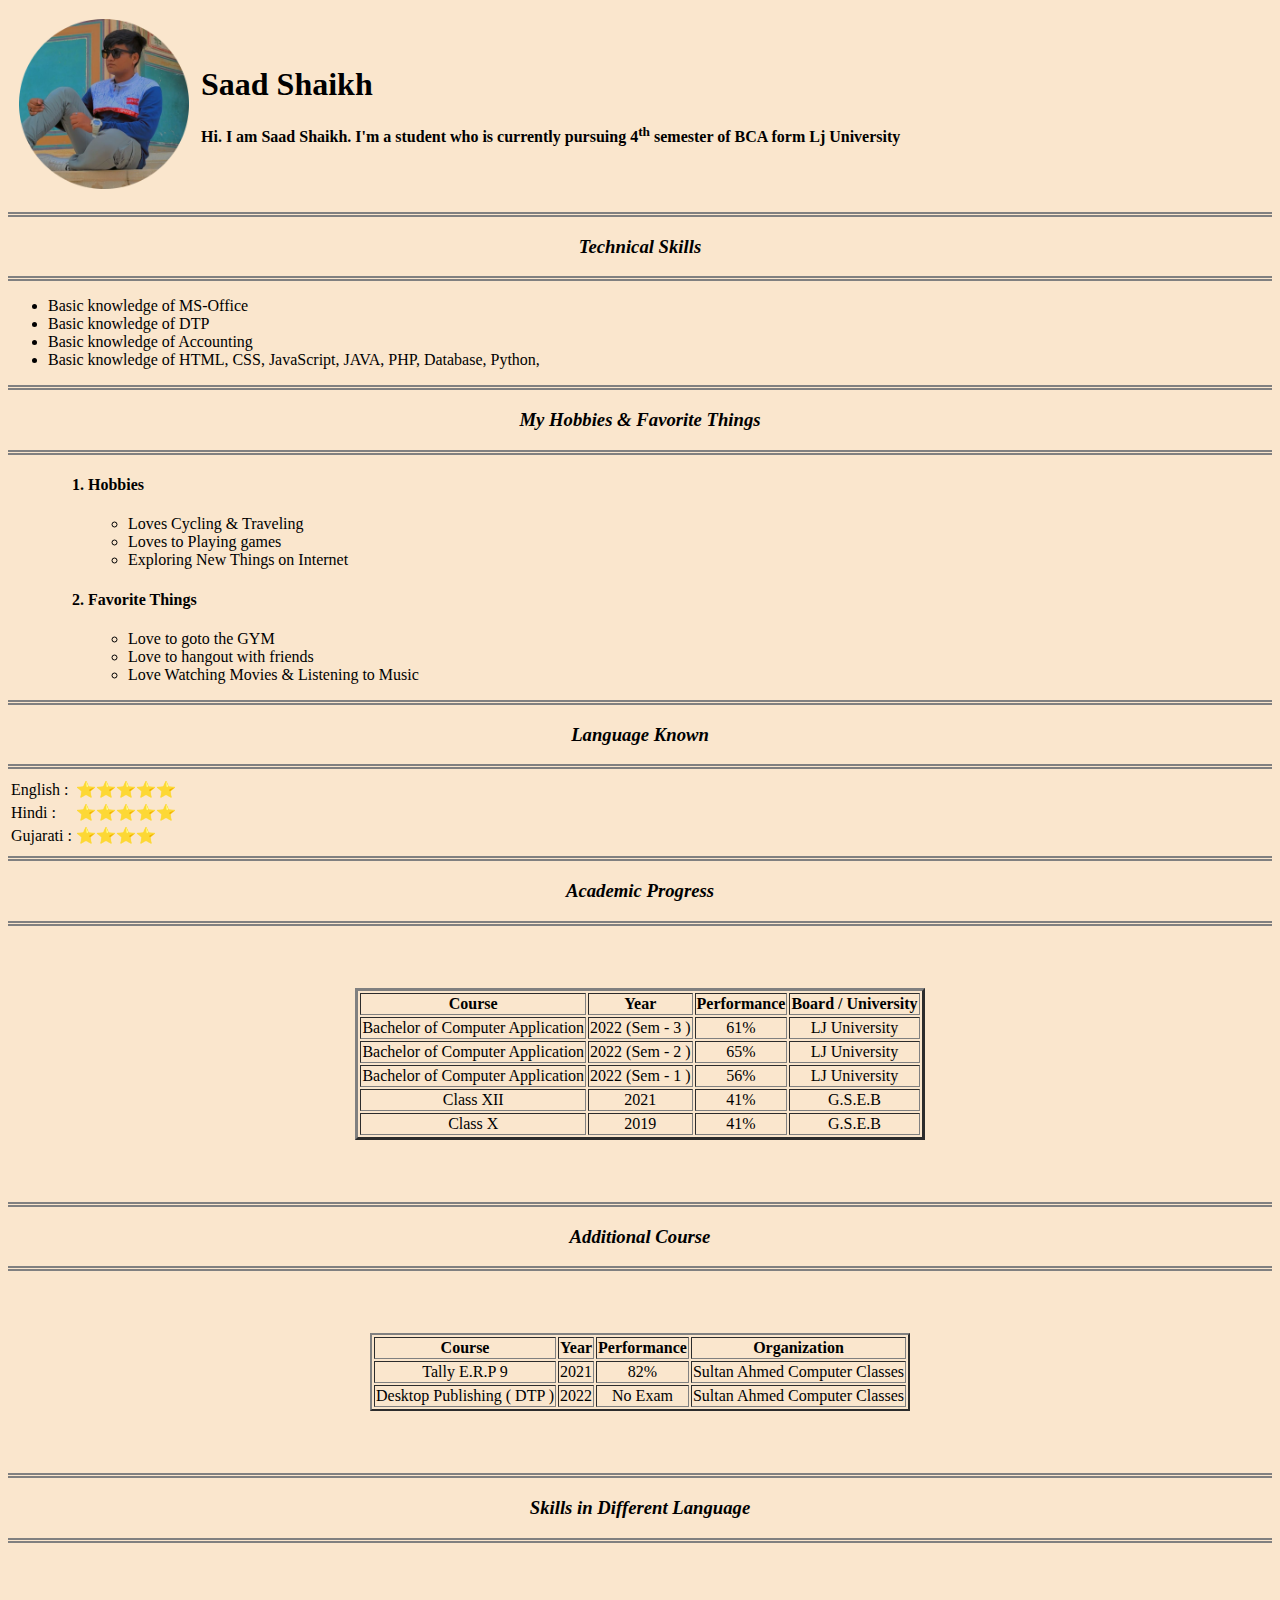
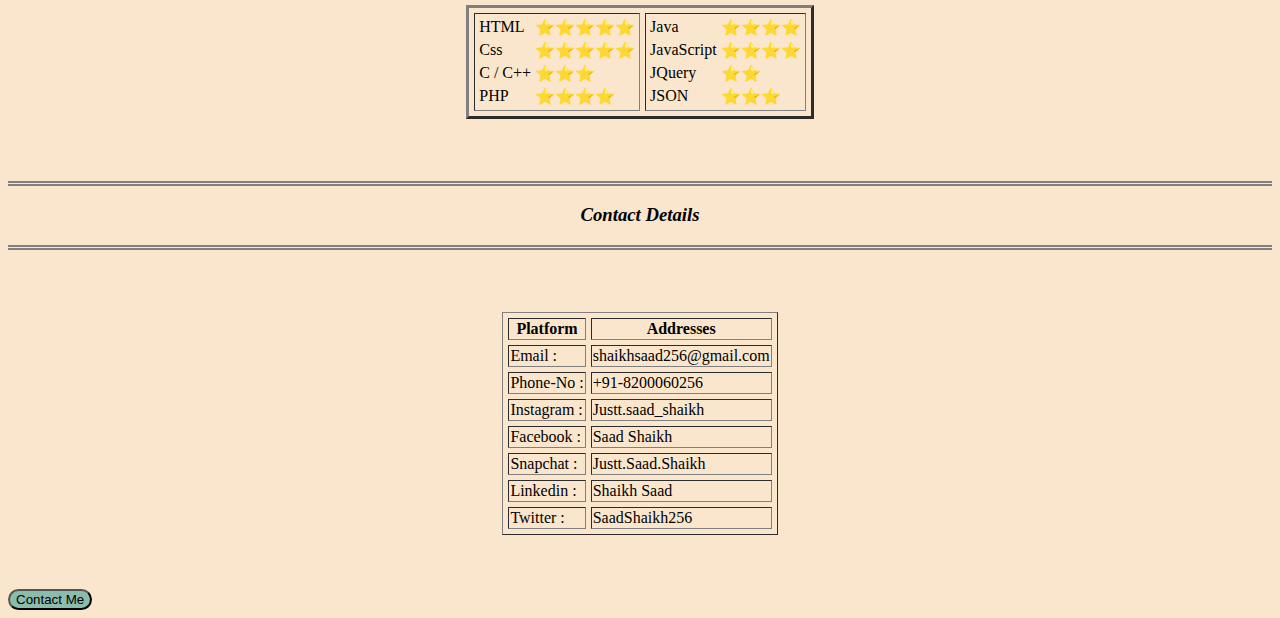
<file: index.html>
<!DOCTYPE html>
<html lang="en">

<head>

    <meta charset="UTF-8">
    <meta http-equiv="X-UA-Compatible" content="IE=edge">
    <meta name="viewport" content="width=device-width, initial-scale=1.0">

    <title> 😎 Saad's Personal Website</title>
    <link rel="stylesheet" href="Css.css">
    <link rel="Website icon " type='png' href="Saad_Profile_Picture.png">

</head>

<body>

    <!-- Profile Image  -->

    <profile>
        <table cellspacing="10">
            <tr>
                <td> <img src="Saad_Profile_Picture.png" alt=" Saad's Profile Picture"></td>
                <td>
                    <h1>Saad Shaikh</h1>
                    <h4>
                        <p> Hi. I am Saad Shaikh. I'm a student who is currently pursuing 4<sup>th</sup> semester of BCA
                            form
                            <a href="https://www.ljku.edu.in/program/computer-applications-mca-imca-m-sc-it-5"> Lj
                                University
                        </p>
                        </a>
                    </h4>
                </td>
            </tr>
        </table>
    </profile>

    <hr>


    <!-- Technical Skills -->

    <technical>

        <h3>Technical Skills </h3>
        <hr>
        <ul>
            <li>Basic knowledge of <a href="https://www.office.com/"> MS-Office </li></a>
            <li>Basic knowledge of DTP </li>
            <li>Basic knowledge of Accounting </li>
            <li>Basic knowledge of
                <a href="https://html.com/"> HTML,</a>
                <a href="https://www.w3.org/Style/CSS/Overview.en.html"> CSS,</a>
                <a href="https://www.javascript.com/"> JavaScript,</a>
                <a href="https://www.java.com/en/"> JAVA,</a>
                <a href="https://www.php.net/"> PHP,</a>
                <a href="https://www.mysql.com/"> Database,</a>
                <a href="https://www.python.org/"> Python,</a>
            </li>
        </ul>

    </technical>

    <hr>

    <!-- Hobbies & Favorite things -->

    <hobby>
        <h3>My Hobbies & Favorite Things </h3>
        <hr>

        <ul>
            <ol>
                <h4>
                    <li> Hobbies </li>
                </h4>
                <ul type="circle">
                    <li> Loves Cycling & Traveling </li>
                    <li> Loves to Playing games </li>
                    <li> Exploring New Things on Internet </li>

                </ul>
                <h4>
                    <li> Favorite Things </li>
                </h4>
                <ul type="circle">
                    <li> Love to goto the GYM</li>
                    <li> Love to hangout with friends </li>
                    <li> Love Watching Movies & Listening to Music </li>
                </ul>
            </ol>
        </ul>

    </hobby>

    <hr>

    <!-- Language Known -->

    <language>

        <h3>Language Known </h3>
        <hr>

        <table class="language">
            <tr>
                <td>English :</td>
                <td>⭐⭐⭐⭐⭐</td>
            </tr>
            <tr>
                <td>Hindi :</td>
                <td>⭐⭐⭐⭐⭐</td>
            </tr>
            <tr>
                <td>Gujarati :</td>
                <td>⭐⭐⭐⭐</td>
            </tr>
        </table>

    </language>

    <hr>

    <!-- Academic Progress-->

    <academic>

        <h3>Academic Progress</h3>
        <hr>
        <br><br><br>
        <table align="center" border="3" class='tab'>
            <thead>

                <tr>
                    <th>Course</th>
                    <th>Year</th>
                    <th>Performance</th>
                    <th>Board / University</th>
                </tr>
            </thead>
            <tr>
                <td>Bachelor of Computer Application</td>
                <td>2022 (Sem - 3 )</td>
                <td> 61% </td>
                <td>LJ University</td>
            </tr>
            <tr>
                <td>Bachelor of Computer Application</td>
                <td>2022 (Sem - 2 )</td>
                <td> 65% </td>
                <td>LJ University</td>
            </tr>
            <tr>
                <td>Bachelor of Computer Application</td>
                <td>2022 (Sem - 1 )</td>
                <td> 56% </td>
                <td>LJ University</td>
            </tr>
            <tr>
                <td>Class XII</td>
                <td>2021</td>
                <td> 41% </td>
                <td>G.S.E.B</td>
            </tr>
            <tr>
                <td>Class X</td>
                <td>2019</td>
                <td>41% </td>
                <td>G.S.E.B</td>
            </tr>

        </table>
        <br><br><br>

    </academic>

    <hr>

    <!-- Additional Course -->

    <Additional>


        <h3>Additional Course</h3>
        <hr>

        <br><br><br>
        <table align="center" border="2" class='tab'>

            <thead>
                <tr>
                    <th>Course</th>
                    <th>Year</th>
                    <th>Performance</th>
                    <th>Organization</th>
                </tr>
            </thead>
            <tr>
                <td>Tally E.R.P 9</td>
                <td>2021</td>
                <td>82%</td>
                <td>Sultan Ahmed Computer Classes</td>
            </tr>
            <tr>
                <td>Desktop Publishing ( DTP )</td>
                <td>2022</td>
                <td>No Exam </td>
                <td>Sultan Ahmed Computer Classes</td>
            </tr>
        </table>
        <br><br><br>

    </Additional>

    <!-- Language Known in programing -->

    <language>

        <hr>
        <h3>Skills in Different Language</h3>
        <hr>
        <br><br><br>
        <table cellspacing="5px" , border="3px" align="center">
            <tr>
                <td>
                    <table>
                        <tr>
                            <td>HTML</td>
                            <td>⭐⭐⭐⭐⭐</td>
                        </tr>
                        <tr>
                            <td>Css</td>
                            <td>⭐⭐⭐⭐⭐</td>
                        </tr>
                        <tr>
                            <td>C / C++</td>
                            <td>⭐⭐⭐</td>
                        </tr>
                        <tr>
                            <td>PHP</td>
                            <td>⭐⭐⭐⭐</td>
                        </tr>
                    </table>
                </td>
                <td>
                    <table>
                        <tr>
                            <td>Java</td>
                            <td>⭐⭐⭐⭐</td>
                        </tr>
                        <tr>
                            <td>JavaScript</td>
                            <td>⭐⭐⭐⭐</td>
                        </tr>
                        <tr>
                            <td>JQuery</td>
                            <td>⭐⭐</td>
                        </tr>
                        <tr>
                            <td>JSON</td>
                            <td>⭐⭐⭐</td>
                        </tr>
                    </table>
                </td>
            </tr>
        </table>
        <br><br><br>

    </language>

    <!-- Contact Information -->
    
    <contact>

        <hr>
        <h3>Contact Details </h3>
        <hr>
        <br><br><br>
        <table border="1" , cellspacing="5" align="center">
            <thead>
                <tr>
                    <th>Platform </th>
                    <th>Addresses</th>
                </tr>
            </thead>
            <tbody>
                <tr>
                    <td>Email :</td>
                    <td><a href="mailto:shaikhsaad256@gmail.com">shaikhsaad256@gmail.com</a></td>
                </tr>
                <tr>
                    <td>Phone-No :</td>
                    <td><a href="Tel:+91 8200060256">+91-8200060256</a></td>
                </tr>
                <tr>
                    <td>Instagram :</td>
                    <td><a href="https://www.instagram.com/Justt.saad_shaikh/" target="_blank">Justt.saad_shaikh</a>
                    </td>
                </tr>
                <tr>
                    <td>Facebook :</td>
                    <td><a href="https://www.facebook.com/shaikh.saad.165/" target="_blank">Saad Shaikh</a></td>
                </tr>
                <tr>
                    <td>Snapchat :</td>
                    <td><a href="https://t.snapchat.com/40t19sZw" target="_blank">Justt.Saad.Shaikh</a></td>
                </tr>
                <tr>
                    <td>Linkedin : </td>
                    <td><a
                            href="https://www.linkedin.com/in/shaikh-saad-439003235?lipi=urn%3Ali%3Apage%3Ad_flagship3_profile_view_base_contact_details%3ByM57mcMYQniyLX9yWI8y%2BQ%3D%3D">
                            Shaikh Saad</a></td>
                </tr>
                <tr>
                    <td>Twitter : </td>
                    <td><a href="https://twitter.com/SaadShaikh256"> SaadShaikh256</a></td>
                </tr>
            </tbody>
        </table>
        <br><br><br>
        <button><a href="Contact_me.html">Contact Me </a></button>

    </contact>


</body>

</html>
</file>
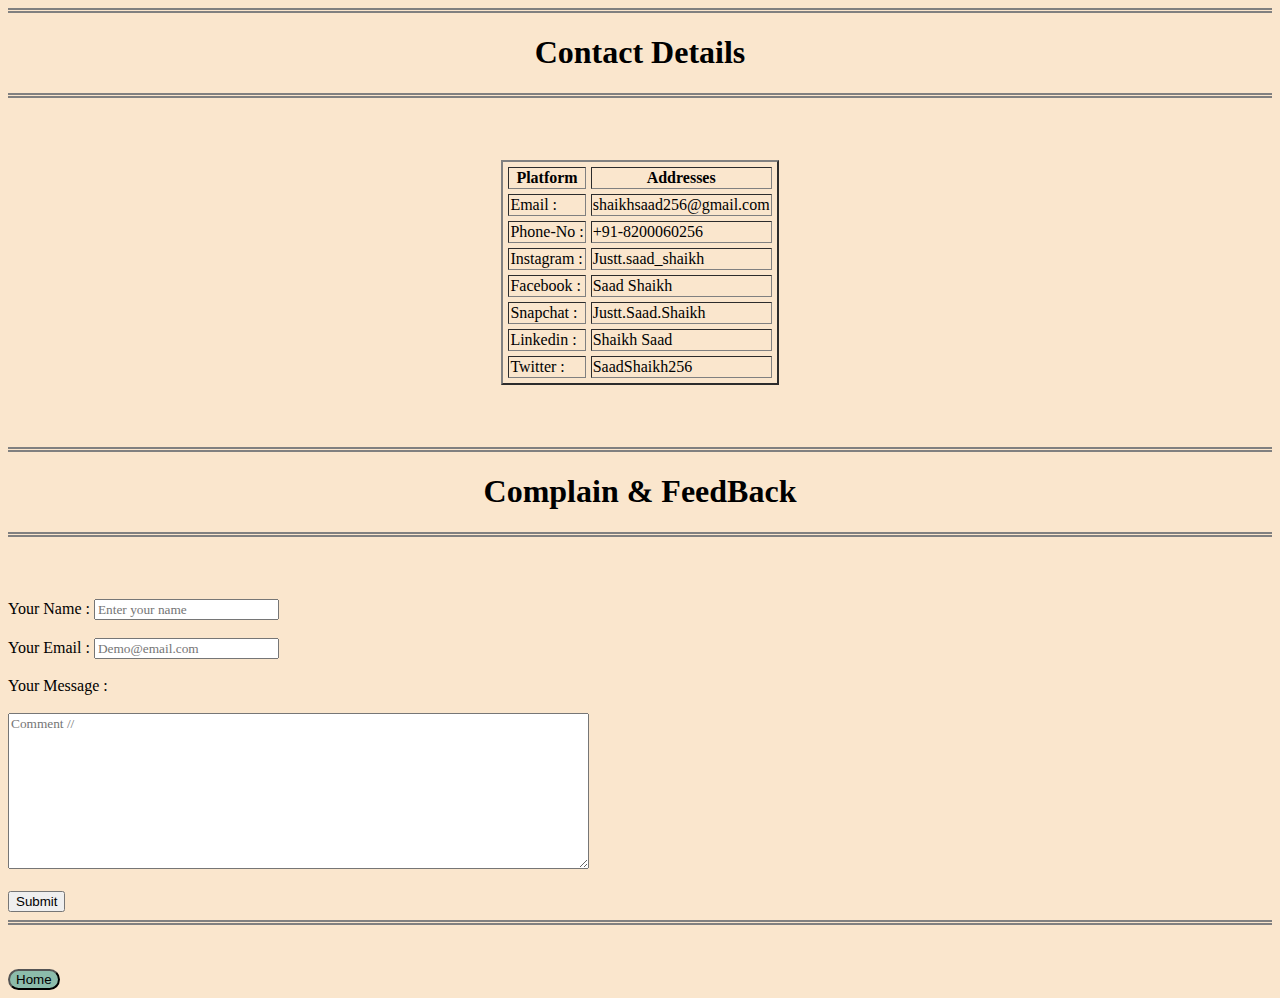
<file: Contact_me.html>
<!DOCTYPE html>
<html lang="en">

<head>
    <meta charset="UTF-8">
    <meta http-equiv="X-UA-Compatible" content="IE=edge">
    <meta name="viewport" content="width=device-width, initial-scale=1.0">
    <title>Contact me</title>
    <link rel="stylesheet" href="Css.css">

</head>

<body>

    <contact>

        <hr>
        <h1 align="center">Contact Details </h1>
        <hr>
        <br><br><br>
        <table border="2" , cellspacing="5" align="center">
            <thead>
                <tr>
                    <th>Platform </th>
                    <th>Addresses</th>
                </tr>
            </thead>
            <tbody>
                <tr>
                    <td>Email :</td>
                    <td><a href="mailto:shaikhsaad256@gmail.com">shaikhsaad256@gmail.com</a></td>
                </tr>
                <tr>
                    <td>Phone-No :</td>
                    <td><a href="Tel:+91 8200060256">+91-8200060256</a></td>
                </tr>
                <tr>
                    <td>Instagram :</td>
                    <td><a href="https://www.instagram.com/Justt.saad_shaikh/" target="_blank">Justt.saad_shaikh</a>
                    </td>
                </tr>
                <tr>
                    <td>Facebook :</td>
                    <td><a href="https://www.facebook.com/shaikh.saad.165/" target="_blank">Saad Shaikh</a></td>
                </tr>
                <tr>
                    <td>Snapchat :</td>
                    <td><a href="https://t.snapchat.com/40t19sZw" target="_blank">Justt.Saad.Shaikh</a></td>
                </tr>
                <tr>
                    <td>Linkedin : </td>
                    <td><a
                            href="https://www.linkedin.com/in/shaikh-saad-439003235?lipi=urn%3Ali%3Apage%3Ad_flagship3_profile_view_base_contact_details%3ByM57mcMYQniyLX9yWI8y%2BQ%3D%3D">
                            Shaikh Saad</a></td>
                </tr>
                <tr>
                    <td>Twitter : </td>
                    <td><a href="https://twitter.com/SaadShaikh256"> SaadShaikh256</a></td>
                </tr>
            </tbody>
        </table>
    </contact>
    <br><br><br>

    <hr>

    <FeedBack>
        <h1 align="center"> Complain & FeedBack </h1>
        <hr>
        <br><br><br>

        <table>
            <form action="mailto:mrsaadshaikh2003@gmail.com" method="post" enctype="text/plain">

                <label> Your Name : </label>
                <input type="text" name=" Your Name " placeholder="Enter your name ">
                <br><br>
                <label for="">Your Email : </label>
                <input type="email" name=" Your Email " placeholder="Demo@email.com">
                <br><br>
                <label> Your Message : </label>
                <br><br>
                <textarea id="" cols="70" rows="10" name=" Your Message " placeholder="Comment //"></textarea>
                <br><br>
                <input type="submit">

            </form>
        </table>
        <hr>
        <br><br>

    </FeedBack>
    <button><a href="index.html">Home</a></button>
</body>

</html>
</file>
<file: Css.css>
img {
  width: 170px;
}

body {
  background-color: rgba(248, 217, 177, 0.647);
}

hr {
  border-style: none;
  border-top-style: double;
  border-color: grey;
  border-width: 5px;
}
h3 {
  text-align: center;
  font-style: oblique;
}

::placeholder {
  font-family: “Comic Sans MS”, “Comic Sans”, cursive;
}

.tab {
  text-align: center;
}

a {
  color: black;
  text-decoration: none;
}
a:hover {
  color: red;
}
button {
  border-radius: 50px;
  background-color: rgb(140, 188, 171);
}

.language {
  text-align: left;
}
</file>
